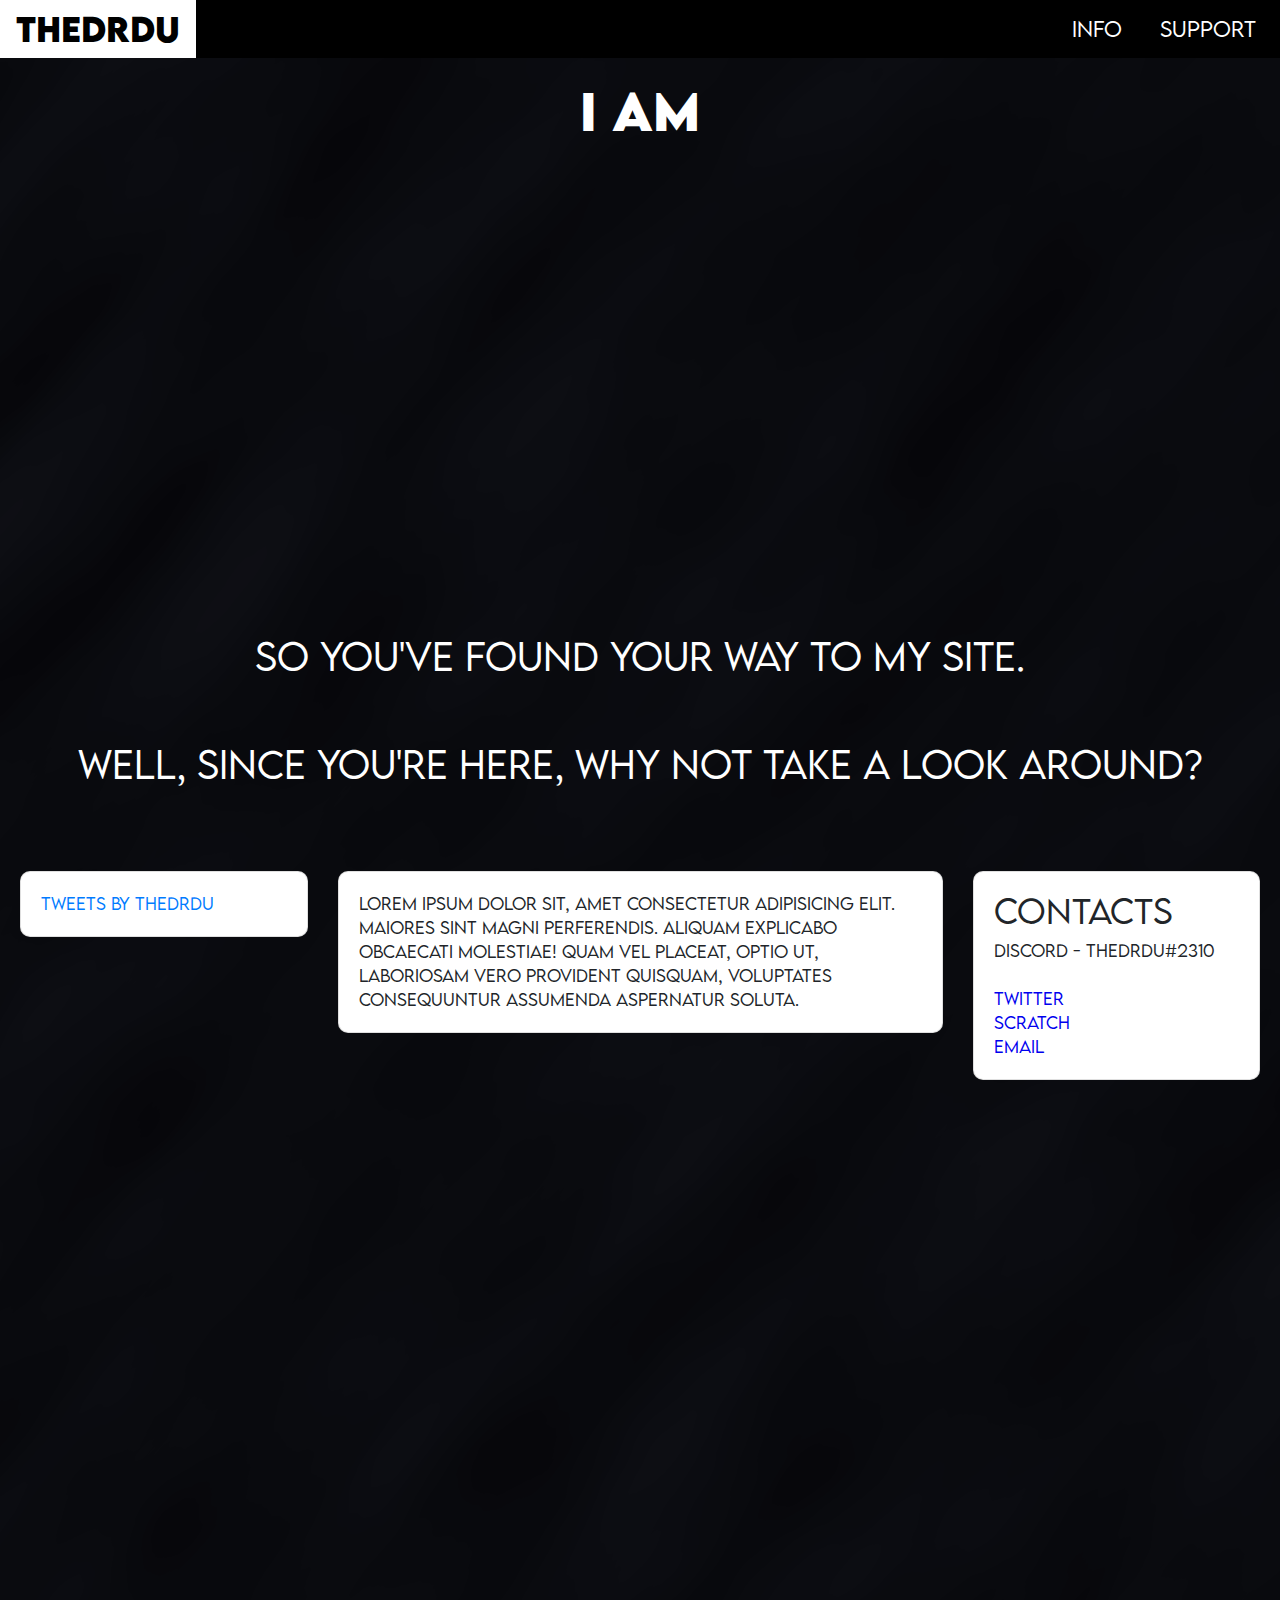
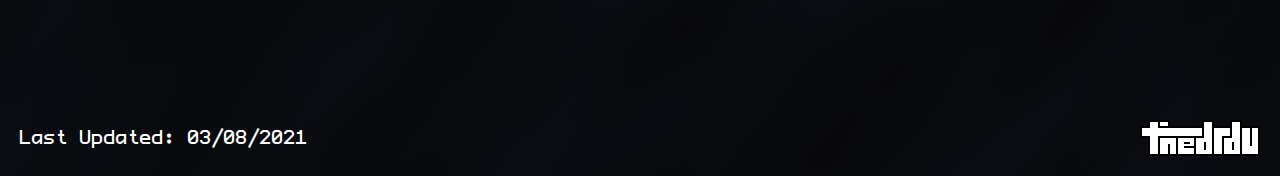
<file: index.html>
<!-- Made by @thedrdu -->

<!DOCTYPE html>
<html lang="en">
<head >
  <link rel="shortcut icon" type="image/x-icon" href="file:///C:/Users/Jeffrey/Desktop/thedrdu.github.io/images/Favicon.png">
  <meta charset="UTF-8">
  <meta name="viewport" content="width=device-width, initial-scale=1.0">
  <meta http-equiv="X-UA-Compatible" content="ie=edge">
  <link rel="stylesheet" href="assets/css/w3.css">
  <script src = "assets/js/jquery-3.5.1.min.js"></script>
  <script src = "assets/js/jquery.color-2.2.0.min.js"></script>
  <script src = "assets/js/main.js"></script>
  <script async src="https://platform.twitter.com/widgets.js" charset="utf-8"></script>
  <link href="https://cdn.jsdelivr.net/npm/bootstrap@4.6.0/dist/css/bootstrap.min.css" rel="stylesheet"> 
  <script src="https://cdn.jsdelivr.net/npm/bootstrap@4.6.0/dist/js/bootstrap.min.js"></script>
  <link rel="stylesheet" href="assets/css/main.css">

<!-- Background -->
  <body style="background-image: url(images/noyze6.png);" style="font-family: 'LEMONMILK';">

<!-- Navbar -->
<header>
  <nav class="navbar navbar-expand-md fixed-top" style="background-color:#000; padding: 0px">
    <button class="navbar-toggler" style="color:#fff" type="button" data-toggle="collapse" data-target=".dual-collapse2"><span class="navbar-toggler-icon"></span></button>
    <div>
      <ul id="top-nav" class = "menu">
        <li class="nav-item hide">
          <a class="navbar-brand navbar header" href="#top" style="font-weight:bold;font-size: 32px;">THEDRDU</a>
        </li>
      </ul>
    </div>
    <div class="navbar-collapse collapse w-100 order-1 dual-collapse2" style="padding-left: 10px;">
      <ul id="top-nav" class="navbar-nav ml-auto" class = "menu">
        <li>
          <a class="navbar navbar-brand header nav-link" href="info.html"><i class="fa fa-edit"></i>&nbsp;INFO</a>
        </li>
        <li>
          <a class="navbar navbar-brand header nav-link" href="support.html"><i class="fa fa-edit"></i>&nbsp;SUPPORT</a>
        </li>
      </ul>
    </div>
  </nav>
</header>

<!-- Cool Intro -->
<div align = "center" style="font-family: 'LEMONMILK'; margin-top: 75px; font-weight: bold;">
  <a style="font-size: 48px; color: white; margin-top: 100px;" class="w3-container w3-center w3-animate-bottom">I am</a>
  <img id="thedrdu" src="images/thedrdu_skewed2.png" style="margin:auto; width: 100%;" class="w3-container w3-center w3-animate-bottom-delay1">
  <a id="thedrdu2" style="font-size: 48px; color: white" class="w3-container w3-center w3-animate-bottom-delay2">You've come a long way. Relax...</a>
  <a style="font-size: 36px; color: white; font-weight: lighter; padding-top: 100px;"><br/><br/>So you've found your way to my site.<br/><br/>Well, since you're here, why not take a look around?<br/></a>
</div>
<!-- Cards -->
<div style="padding: 20px; padding-top: 80px;" class="row">
  <div class="col-12 col-xl-3 col-lg-3 col-md-3 col-sm-12 order-sm-3">
    <div class="card">
      <h2>Contacts</h2>
      <a>Discord - thedrdu#2310</a>
      <br/>
      <a href="https://twitter.com/thedrdu" style="font-weight: lighter; color: #0000EE;">Twitter</a>
      <!-- <a href="https://www.youtube.com/channel/UCULkMFXtP_xh3iBdRXxZVVg" style="font-weight: lighter; color: #0000EE;">YouTube</a> -->
      <a href="https://scratch.mit.edu/users/thedrdu/" style="font-weight: lighter; color: #0000EE;">Scratch</a>
      <a href = "mailto: thedrdu@gmail.com" style="font-weight: lighter; color: #0000EE;">Email</a>
    </div>
  </div>
  <div class="col-12 col-xl-6 col-lg-6 col-md-6 col-sm-12 order-sm-2">
    <div class="card">
      Lorem ipsum dolor sit, amet consectetur adipisicing elit. Maiores sint magni perferendis. Aliquam explicabo obcaecati molestiae! 
      Quam vel placeat, optio ut, laboriosam vero provident quisquam, voluptates consequuntur assumenda aspernatur soluta.
    </div>
  </div>
  <div class="col-12 col-xl-3 col-lg-3 col-md-3 col-sm-12 order-sm-1">
    <div class="card">
      <a class="twitter-timeline" href="https://twitter.com/thedrdu?ref_src=twsrc%5Etfw" data-width="auto" data-height="auto">Tweets by thedrdu</a>
    </div>
  </div>
  <iframe src="https://titanembeds.com/embed/816008136115748894" class = "col-12 col-xl-12 col-lg-12 col-md-12 col-sm-12 order-4" height= "600"frameborder="0"></iframe>
    <!-- YouTube(fix later) -->
  <!-- <iframe src="https://www.youtube.com/embed/-1MHjOEPBGI" class = "col-12 col-xl-12 col-lg-12 col-md-12 col-sm-12 order-4" height= "600"frameborder="0" style="padding-top: 50px;"></iframe> -->
</div>

<!-- Bottom Stuff -->
<img src="images/logo.png" style="padding: 20px; float: right;"></img>
<div style="font-size: 24px; padding: 20px; float: left; font-family: 'ProFontWindows'; color: #fff;">Last Updated: 03/08/2021</div>
  
  </body>
</head>
</file>
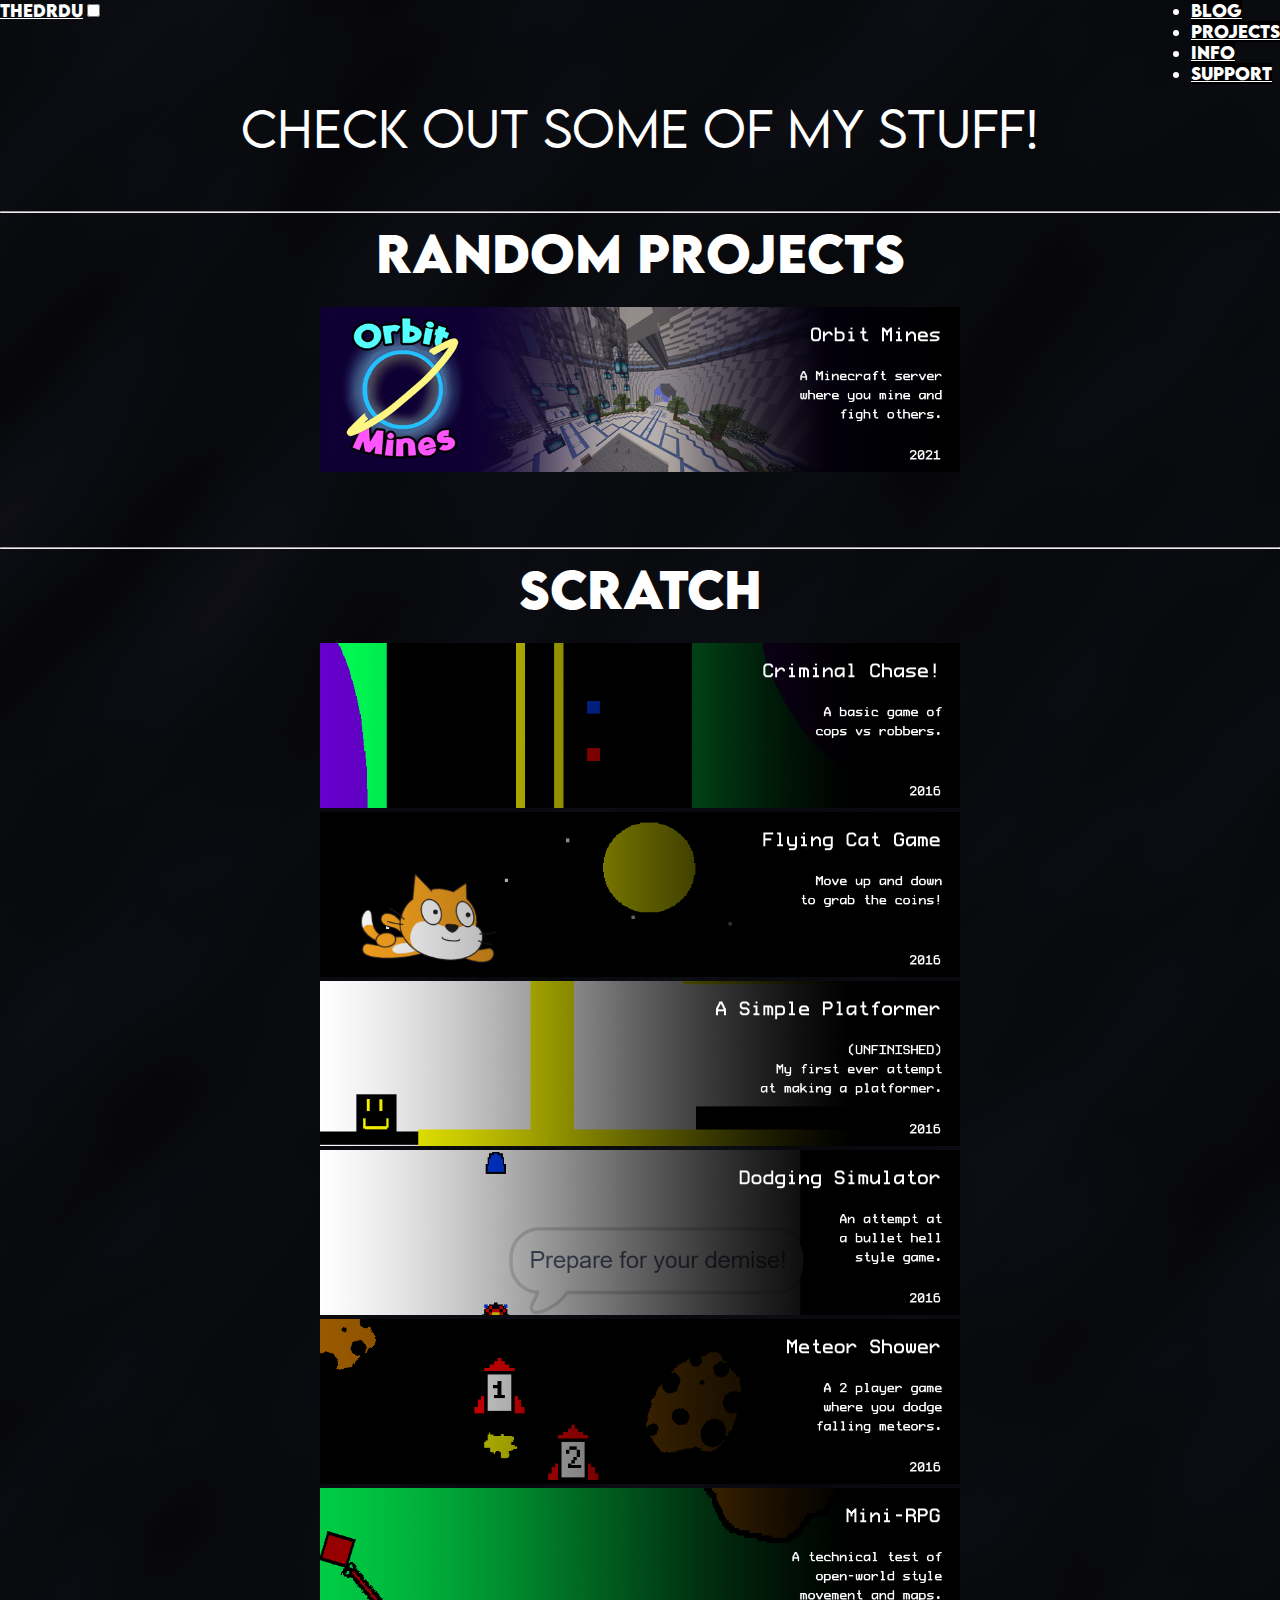
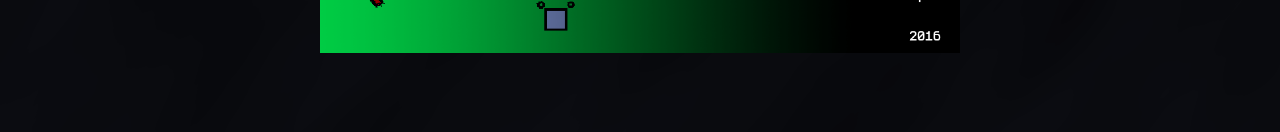
<file: projects.html>
<!DOCTYPE html>
<html lang="en">
<head>
    <link rel="shortcut icon" type="image/x-icon" href="file:///C:/Users/Jeffrey/Desktop/thedrdu.github.io/images/Favicon.png">
    <meta charset="UTF-8">
    <meta name="viewport" content="width=device-width, initial-scale=1.0">
    <meta http-equiv="X-UA-Compatible" content="ie=edge">
    <link rel="stylesheet" href="assets/css/main.css">
    <script src = "assets/js/jquery-3.5.1.min.js"></script>
    <script src = "assets/js/jquery.color-2.2.0.min.js"></script>
<!-- Header -->
<header class="header navbar" style="flex-basis: 100%">
    <a href="index.html" class="logo" style="font-weight: bold; z-index: 1; font-family: LEMONMILK; color: #fff; float: left;">THEDRDU</a>
    <input class="menu-btn" type="checkbox" id="menu-btn" />
    <label class="menu-icon" for="menu-btn"><span class="navicon"></span></label>
    <ul class="menu" style="font-weight: bold; z-index: 1; font-family: LEMONMILK; color: #fff; float: right; font-size: 36;">
      <li><a href="blog.html">Blog</a></li>
      <li><a href="projects.html">Projects</a></li>
      <li><a href="info.html">Info</a></li>
      <li><a href="support.html">Support</a></li>
    </ul>
</header>
<!-- Projects -->
    <body style="background-image: url(images/noyze6.png);" style="font-family: LEMONMILK;">

    <div align = "center" style="font-family: 'LEMONMILK'; margin-top: 75px; margin-bottom: 75px; font-weight: bold;">
    <a style="font-size: 48px; color: white; font-weight: lighter; padding-top: 100px;">Check out some of my stuff!</a>
    <hr style="margin-top: 50px;">
    <a style="font-size: 48px; color: white; font-weight: bold; padding-top: 100px;">Random Projects</a>
    <br></br>
    <a href="https://orbit-mines.tebex.io/" target="_blank"><img id="project1" src="images/banner1.png" style="margin:auto; width: 50%;"></a>
    <br></br>
    <hr style="margin-top: 50px;">
<!-- Scratch -->
    <a style="font-size: 48px; color: white; font-weight: bold; padding-top: 100px;">Scratch</a>
    <br></br>
    <a href="https://scratch.mit.edu/projects/111281567/" target="_blank"><img id="project2" src="images/banner2.png" style="margin:auto; width: 50%;"></a>
    <a href="https://scratch.mit.edu/projects/113722076/" target="_blank"><img id="project3" src="images/banner3.png" style="margin:auto; width: 50%;"></a>
    <a href="https://scratch.mit.edu/projects/111367430/" target="_blank"><img id="project4" src="images/banner4.png" style="margin:auto; width: 50%;"></a>
    <a href="https://scratch.mit.edu/projects/112899636/" target="_blank"><img id="project5" src="images/banner5.png" style="margin:auto; width: 50%;"></a>
    <a href="https://scratch.mit.edu/projects/120744415/" target="_blank"><img id="project6" src="images/banner6.png" style="margin:auto; width: 50%;"></a>
    <a href="https://scratch.mit.edu/projects/128094987/" target="_blank"><img id="project7" src="images/banner7.png" style="margin:auto; width: 50%;"></a>
    </div>

    
    
    </body>
</head>
</file>
<file: assets/css/main.css>
/* Main content */
.main {
  margin-top: 30px; /* Add a top margin to avoid content overlay */
}

body {
    padding: 0px;
    margin: 0px;
    font-family: "LEMONMILK";
    background-image: 'https://infinitysnapz.neocities.org/noyze6.png';
}

html {
    scroll-behavior: smooth;
}

@font-face {
    font-family: "LEMONMILK";
    src: url("../../fonts/LEMONMILK-Bold.otf");
    font-weight: bold;
}

@font-face {
    font-family: "ProFontWindows";
    src: url("../../fonts/ProFontWindows.ttf");
}

@font-face {
    font-family: "LEMONMILK";
    src: url("../../fonts/LEMONMILK-Light.otf");
    font-weight: lighter;
}

ul {
display: block;
list-style-type: disc;
margin-top: 0px;
margin-bottom: 0px;
margin-left: 0px;
margin-right: 0px;
padding-left: 0px;
  }

.fade-in {
    animation: fadeIn ease 1.5s;
    -webkit-animation: fadeIn ease 1.5s;
    -moz-animation: fadeIn ease 1.5s;
    -o-animation: fadeIn ease 1.5s;
    -ms-animation: fadeIn ease 1.5s;
}
@keyframes fadeIn {
    0% {opacity:0;}
    99% {visibility:hidden}
    100% {opacity:1;visibility:visible}
}

@-moz-keyframes fadeIn {
    0% {opacity:0;}
    100% {opacity:1;visibility:visible}
}

@-webkit-keyframes fadeIn {
    0% {opacity:0;}
    100% {opacity:1;visibility:visible}
}

@-o-keyframes fadeIn {
    0% {opacity:0;}
    100% {opacity:1;visibility:visible}
}

@-ms-keyframes fadeIn {
    0% {opacity:0;}
    100% {opacity:1;visibility:visible}
}

.object {
    position: absolute;
    transition: all 2s ease-in-out;
    -webkit-transition: all 2s ease-in-out; /** Chrome & Safari **/
    -moz-transition: all 2s ease-in-out; /** Firefox **/
    -o-transition: all 2s ease-in-out; /** Opera **/
}

.move-right{
    transform: translate(350px,0);
    -webkit-transform: translate(350px,0); /** Chrome & Safari **/
    -o-transform: translate(350px,0); /** Opera **/
    -moz-transform: translate(350px,0); /** Firefox **/
}

.title img:nth-child() {animation-delay: 1s}

.leftcolumn {
    float: left;
    width: 25%;
}
  
/* Right column */
.rightcolumn {
    float: right;
    width: 25%;
    padding-right: 20px;
}

/* Center column */
.centercolumn {
    float: center;
    width: 50%;
    padding-right: 20px;
}

.twitterfeed {
    float: left;
    width: 15%;
    padding-left: 20px;
}

/* Left column */
.leftcolumn {
    float: left;
    width: 25%;
    padding-left: 20px;
  }

.card {
    background-color: white;
    padding: 20px;
    border-radius: 10px;
}

iframe {
    border-radius: 10px;
}

ul li a {
    color:white;   
    background-color: #000;    
    transition: background-color 0.2s linear; /* vendorless fallback */
    -o-transition: background-color 0.2s linear; /* opera */
    -ms-transition: background-color 0.2s linear; /* IE 10 */
    -moz-transition: background-color 0.2s linear; /* Firefox */
    -webkit-transition: background-color 0.2s linear; /*safari and chrome */
}

ul li a:hover {
    color: black;
    background-color: #fff;
    cursor: pointer;
    transition: background-color 0.2s linear; /* vendorless fallback */
    -o-transition: background-color 0.2s linear; /* opera */
    -ms-transition: background-color 0.2s linear; /* IE 10 */
    -moz-transition: background-color 0.2s linear; /* Firefox */
    -webkit-transition: background-color 0.2s linear; /*safari and chrome */
}
</file>
